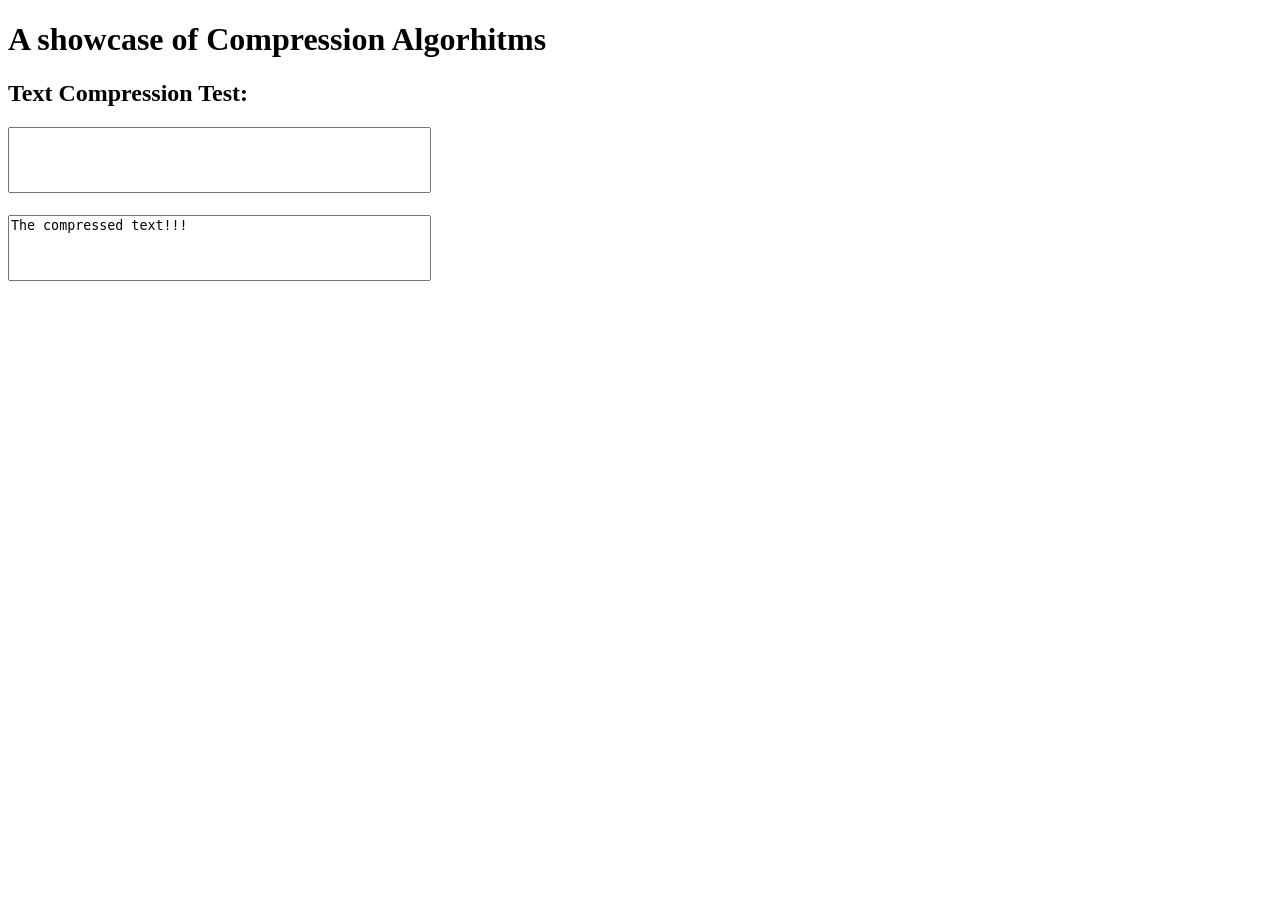
<file: index.html>
<!DOCTYPE html>
<html lang="en">
<head>
    <meta charset="UTF-8">
    <meta name="viewport" content="width=device-width, initial-scale=1.0">
    <title>Text Compression</title>
    <link rel="stylesheet" href="/style.css">
</head>
<body>
    <h1>A showcase of Compression Algorhitms</h1>
    <h2>Text Compression Test: </h2>


    <main class="user-input">
        <textarea id="input" rows="4" cols="50"></textarea>
    </main>
    <br>

    <main class="computer-output">
        <textarea id="output" readonly rows="4" cols="50">The compressed text!!!</textarea>
    </main>

    <script src="/src/script.js"></script>
</body>
</html>
</file>
<file: style.css>
textarea {
    resize: none;
}
</file>
